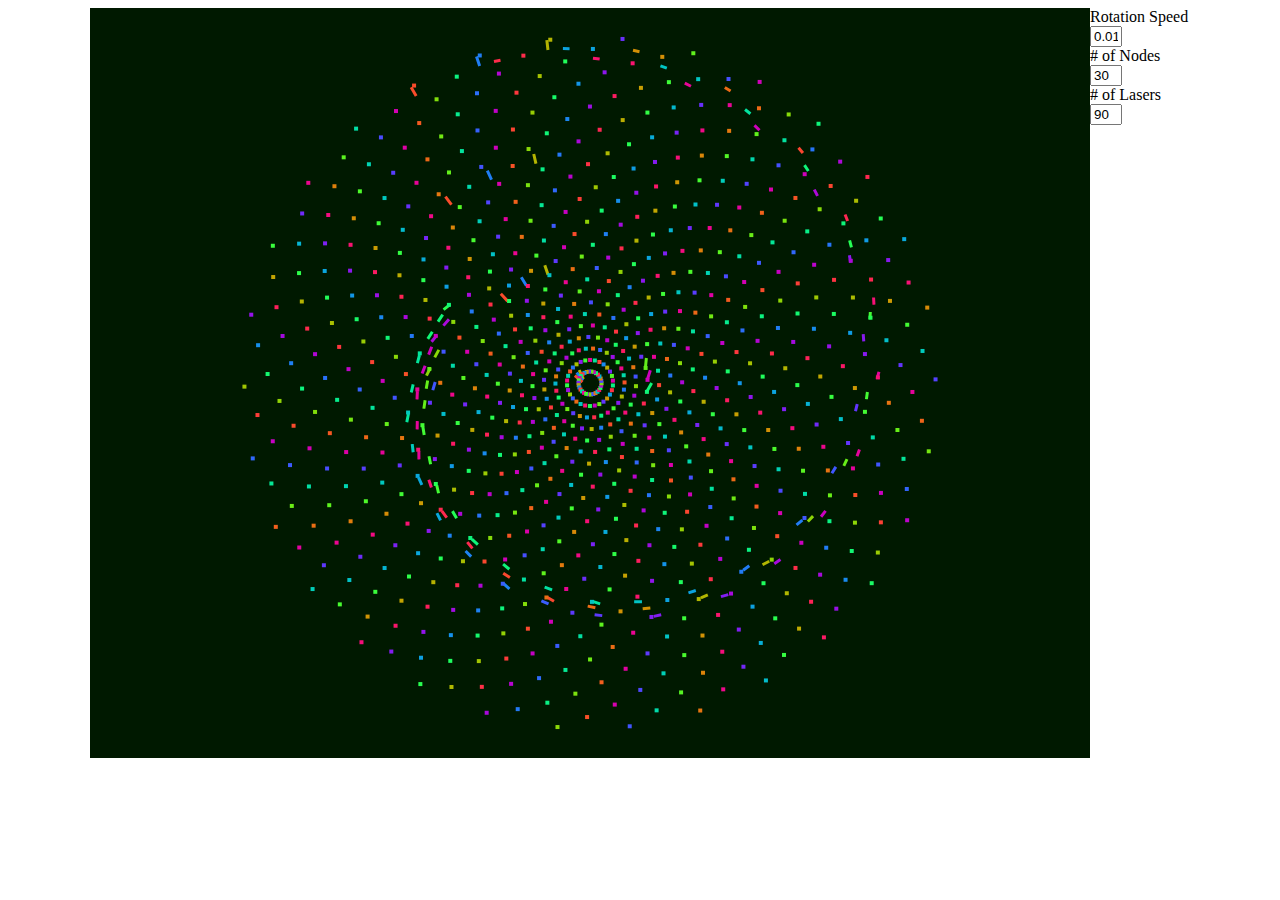
<file: index.html>
<!DOCTYPE html>
<html>
<head>
	<title>grid_game</title>
	<link rel="stylesheet" href="css/app.css" />
</head>
<body>
	<div id="container">
		<canvas id="bgCanvas" width="1000" height="750"></canvas>
		<canvas id="canvas"   width="1000" height="750"></canvas>
		<div id="controls">
			<div>Rotation Speed<input name='rotation'/></div>
			<div># of Nodes<input name='nodes'/></div>
			<div># of Lasers<input name='lasers'/></div>
			</div>
		</div>
	</div>
	<script src="lib/underscore.js"></script>
	<script src="lib/jquery.js"></script>
	<script src="js/helpers.js"></script>
	<script src="js/controls.js"></script>
	<script src="js/node.js"></script>
	<script src="js/laser.js"></script>
	<script src="js/foreground.js"></script>
	<script src="js/background.js"></script>
	<script src="js/app.js"></script>
</body>
</html>
</file>
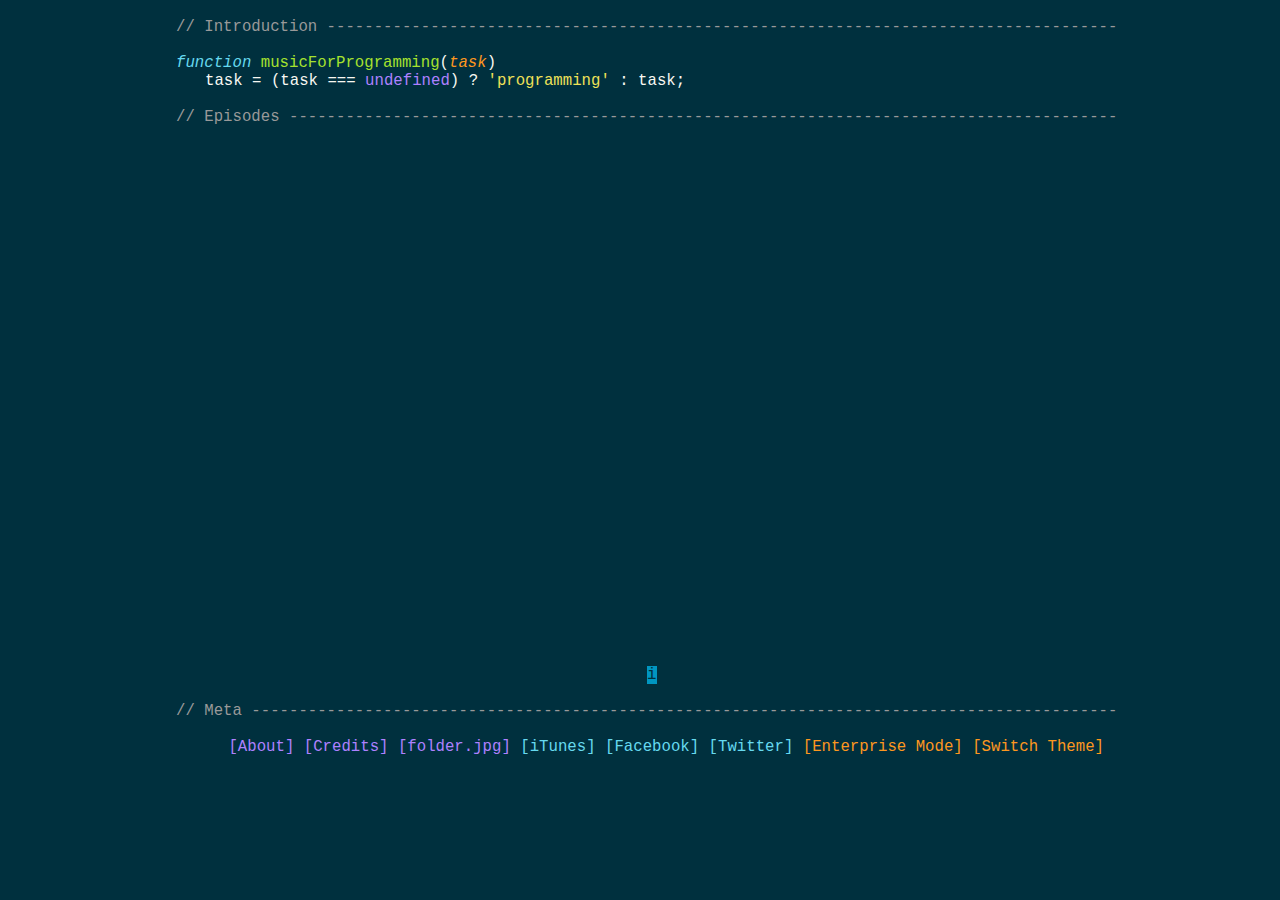
<file: adventure.html>
<html>
<head>
<link href="css/adventure.css" rel="stylesheet">
</head>
<body>

<div class="container" autofocus>
	<div class="pad">
		<br>
		<span class="grey oneliner sm-off">// Introduction ------------------------------------------------------------------------------------</span>
		<span class="sm-off"><br><br></span>
		<span class="blue"><em>function</em></span> <span class="green">musicForProgramming</span>(<span class="orange"><em>task</em></span>)
		<span class="sm-off">

			<span class="string-indent">
				task <span class="fuschia">=</span> (task <span class="fuschia">===</span> <span class="purple">undefined</span>) ? <span class="yellow">'programming'</span> : task;<br>
			</span>

		</span>
		<span class="sm-only">
			{<span class="fold">...</span>}<br>
		</span>

		&nbsp;<br>
		<span class="grey oneliner">// Episodes ----------------------------------------------------------------------------------------</span><br>
		<br>
		<div id=map>
		</div>
	</div>
	<div class="pad">
		<br>
		<span class="grey oneliner">// Meta --------------------------------------------------------------------------------------------</span><br>
		<br><div style="float:right;">
		<a href="#" class="purple-link">[About]</a>
		<a href="#" class="purple-link">[Credits]</a>
		<a href="#" class="purple-link">[folder.jpg]</a>
		<a href="#" class="blue-link">[iTunes]</a>
		<a href="#" class="blue-link">[Facebook]</a>
		<a href="#" class="blue-link">[Twitter]</a>
		<a href="#" class="orange-link">[Enterprise Mode]</a>
		<a href="#" id="themeLink" class="orange-link">[Switch Theme]</a>
		<br>&nbsp;</div>
	</div>
</div>

<script type="text/javascript" src="js/utils.js"></script>
<script>


	var hero = {
		color:'selected',
		char: 'i',
		x: 50,
		y: 29,

		fire: function () {
			lasers.add(hero.x,hero.y)
		},
		update: function () {
			board[hero.x][hero.y] = hero
		},
		move_left: function () {
			hero.x = hero.x - 1
		},
		move_right: function () {
			hero.x = hero.x + 1
		}
	}

	var lasers = {
		state: [],
		add: function (x,y) {
			lasers.state.push({x: x, y: y})
		},
		update: function (i) {
			lasers.state.forEach(function (laser) {
				board[laser.x][laser.y] = {color: 'red', char: '&#183;'}
			})
		}
	}

	setInterval(function () {
		lasers.state = lasers.state.filter(function (laser) {
			return laser.y >= 0
		})

		lasers.state.forEach(function (laser) {
			laser.y = laser.y - 1
		})
	},300)

	var board = (100).times(function(){ return [] })
	var colors = [ 'white', 'grey', 'blue', 'green', 'orange', 'red', 'yellow', 'purple' ]



	function span_for(square) {
		// if (square) console.log(square)
		square = square || { color: 'grey', char: '&nbsp;' }
		return '<span class=' + square.color + '>' + square.char + '</span>'
	}



	press(' ').to(hero.fire)
	press('f').to(hero.move_left)
	press('j').to(hero.move_right)

	requestAnimationFrame(function update(i) {
		board = (100).times(function(){ return [] })
		hero.update()
		lasers.update()
		$('#map').html(function(){
			return (30).times(function(i){
				return (100).times(function(j){
					return span_for(board[j][i])
				}).join('')
			}).join('<br>')
		})
		requestAnimationFrame(update)
	})
</script>




</body>
</html>
</file>
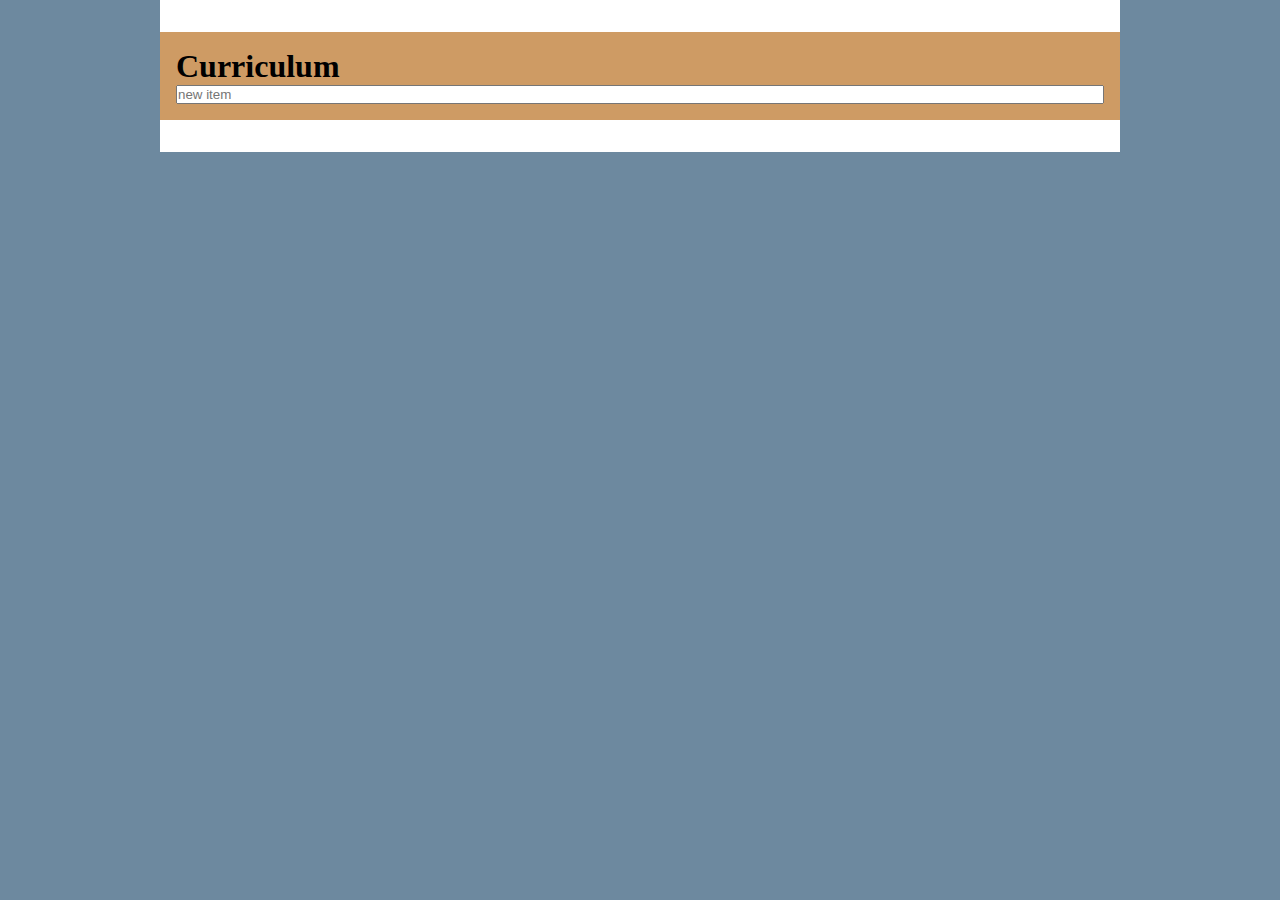
<file: byos.html>
<html>
<head>
<style>

* { margin: 0; padding: 0; }

body {
	background-color: #6D899F;
  display: flex;
  flex-direction: column;
  justify-content: center;
  max-width: 960px;
  margin: 0 auto;
}

header, footer{
	background-color: #FFFFFF;
	padding: 1em;
}

main {
	display: flex;
	width: 100%;
}

nav {
	flex: 1;
  order: -1;
	background-color: #BCD39B;
  padding: 1em;
}

content {
	flex: 3;
	background-color: #CE9B64;
  padding: 1em;
}

aside {
	flex: 1;
	background-color: #62626D;
  padding: 1em;
}

@media (max-width: 600px){
	main{
    flex-direction: column;
	}
}

#new_item {
	width: 100%;
}

nav, aside {
	display: none;
}
</style>
</head>
<body>

  <header>
  </header>
  <main>
    <content>
      <h1>Curriculum</h1>
      <input id=new_item placeholder='new item' type="text">
      <div id=items>
	    </div>
  </content>
  <nav>
  </nav>
  <aside></aside>
</main>
<footer>
</footer>
<script src="js/utils.js"></script>
<script>

// Populate Items
var items = JSON.parse(localStorage.getItem('items')) || []
items.forEach(add_item)

// Events
$('body').on('click', '.delete_item', delete_item)
				 .on('blur keypress', '#new_item', new_item)
				 .on('change', '[name=completed]', console.log)

function new_item (e) {
  if (e.target.value != '' && (e.type == 'blur' || e.which == 13 || e.which == 0)) {
    var item = { title: e.target.value.trim(), id: items.length }
    items.push(item)
    add_item(item)
    localStorage.items = JSON.stringify(items)
    e.target.value = ''
  }
}

function add_item (item){
  $('#items').append("<div class=item id=" + item.id + "> <input type=checkbox name=completed /> <span class=title> "+ item.title + " </span> <span class='delete_item'> x </span> <span class='edit_item'> Aa </span> </div>")
}

function delete_item (e) {
  var item_id = $(e.target).closest('.item').remove().attr('id')
  items = items.filter(function (item) {
    return item.id != item_id
  })
  localStorage.setItem('items', JSON.stringify(items))
  console.log(items)
}

// function clear_items () {
//   localStorage.removeItem('items')
//   $('#items').empty()
// }

// function generate_default_items () {
//   var verbs = [ 'encourage', 'entice', 'castigate', 'fluster' ]
//   var nouns = [ 'a llama', 'a pod of dolphins', 'the king of spain', 'john wayne', 'kanye west']
//
//   return (3).times(function (i) {
//     return { title: verbs.shuffle().pop() + ' ' + nouns.shuffle().pop(), id: i }
//   })
// }

</script>
</body></html>
</file>
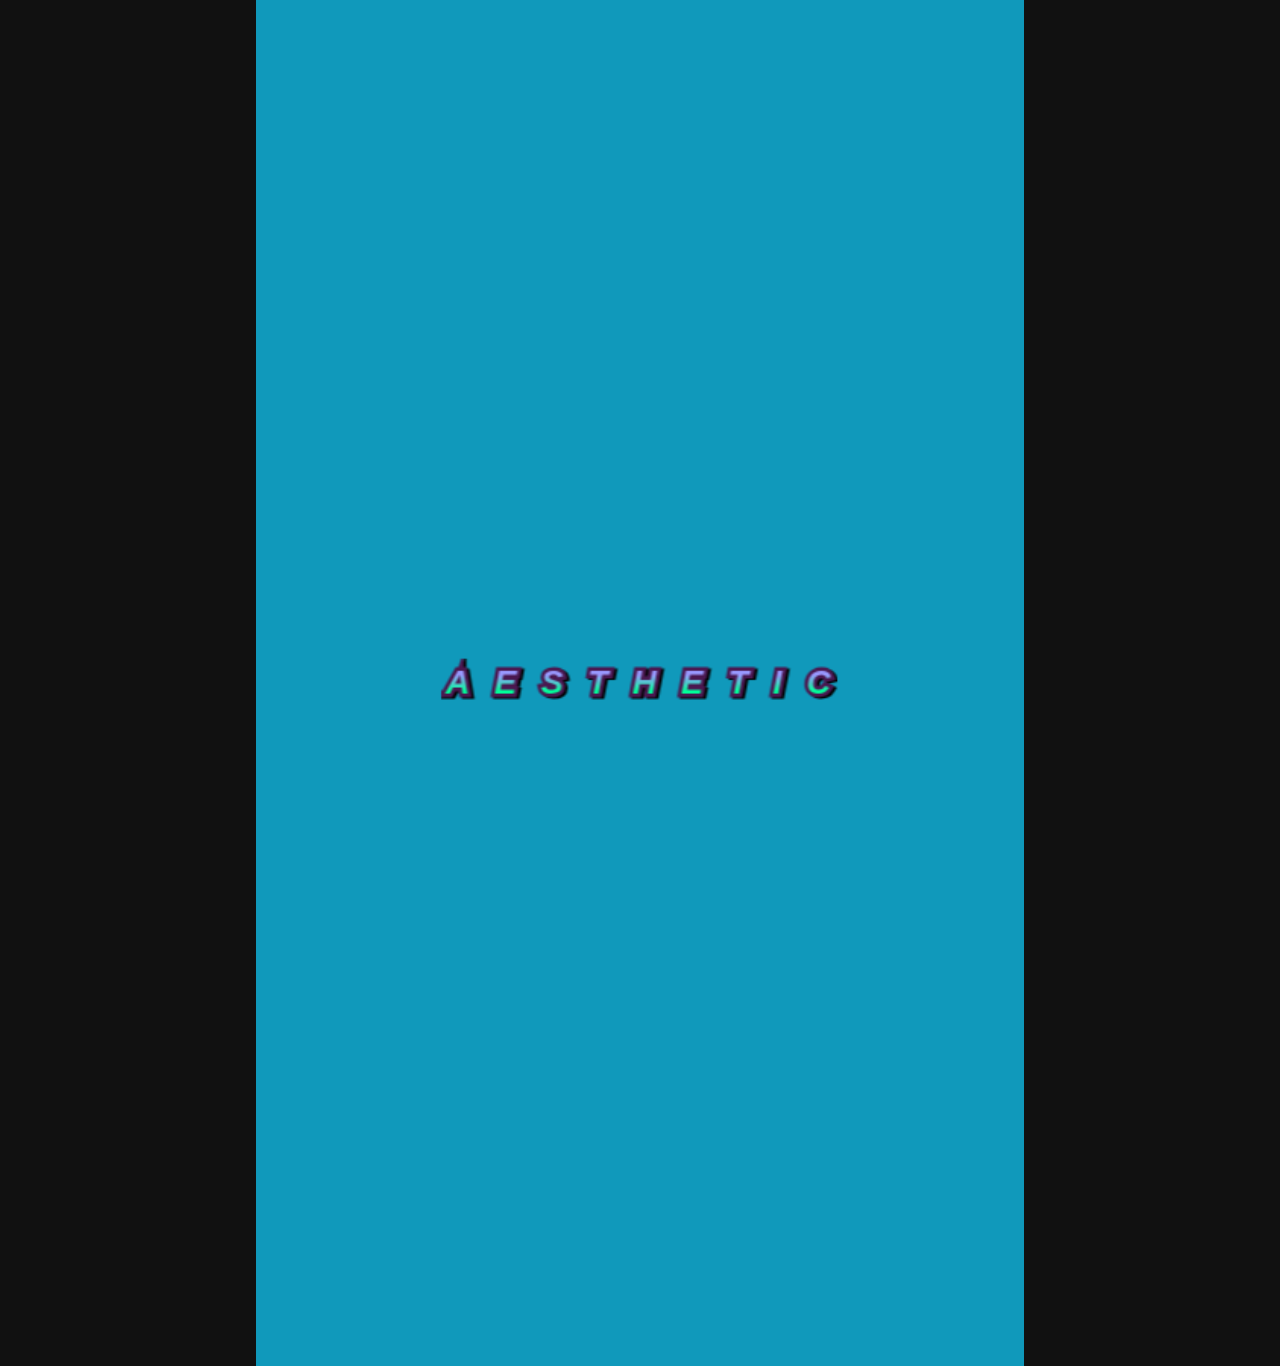
<file: friends.html>
<!DOCTYPE html>
<html>
  <head>
    <meta charset="utf-8">
    <title>friends</title>
    <style>
      * { margin: 0; padding: 0; }

      body {
        background-color: #111;
        color: #C0C;
        display: flex;
        flex-direction: column;
        justify-content: center;
        margin: 0 auto;
        font-family: monospace;
        font-size: 16px;
        width: 48em;
        overflow: hidden;
      }
    </style>
  </head>
  <body>
    <script src='js/pixi.js'></script>
    <script>
var app = new PIXI.Application( window.innerHeight * (9/16), window.innerHeight, {backgroundColor: 0x1099bb});
document.body.appendChild(app.view);

var style = new PIXI.TextStyle({
    fontFamily: 'Arial',
    fontSize: 22,
    fontStyle: 'italic',
    fontWeight: 'bold',
    letterSpacing: 5,
    fill: ['#9999ff', '#00ff99'], // gr adient
    stroke: '#4a1850',
    strokeThickness: 5,
    dropShadow: true,
    dropShadowColor: '#000000',
    dropShadowAngle: Math.PI / 6,
    dropShadowDistance: 2,
    wordWrap: true,
    wordWrapWidth: app.renderer.width
});

var richText = new PIXI.Text('A E S T H E T I C', style);
richText.anchor.set(0.5)
richText.x = app.renderer.width / 2
richText.y = app.renderer.height / 2

app.stage.addChild(richText);

    </script>
  </body>
</html>
</file>
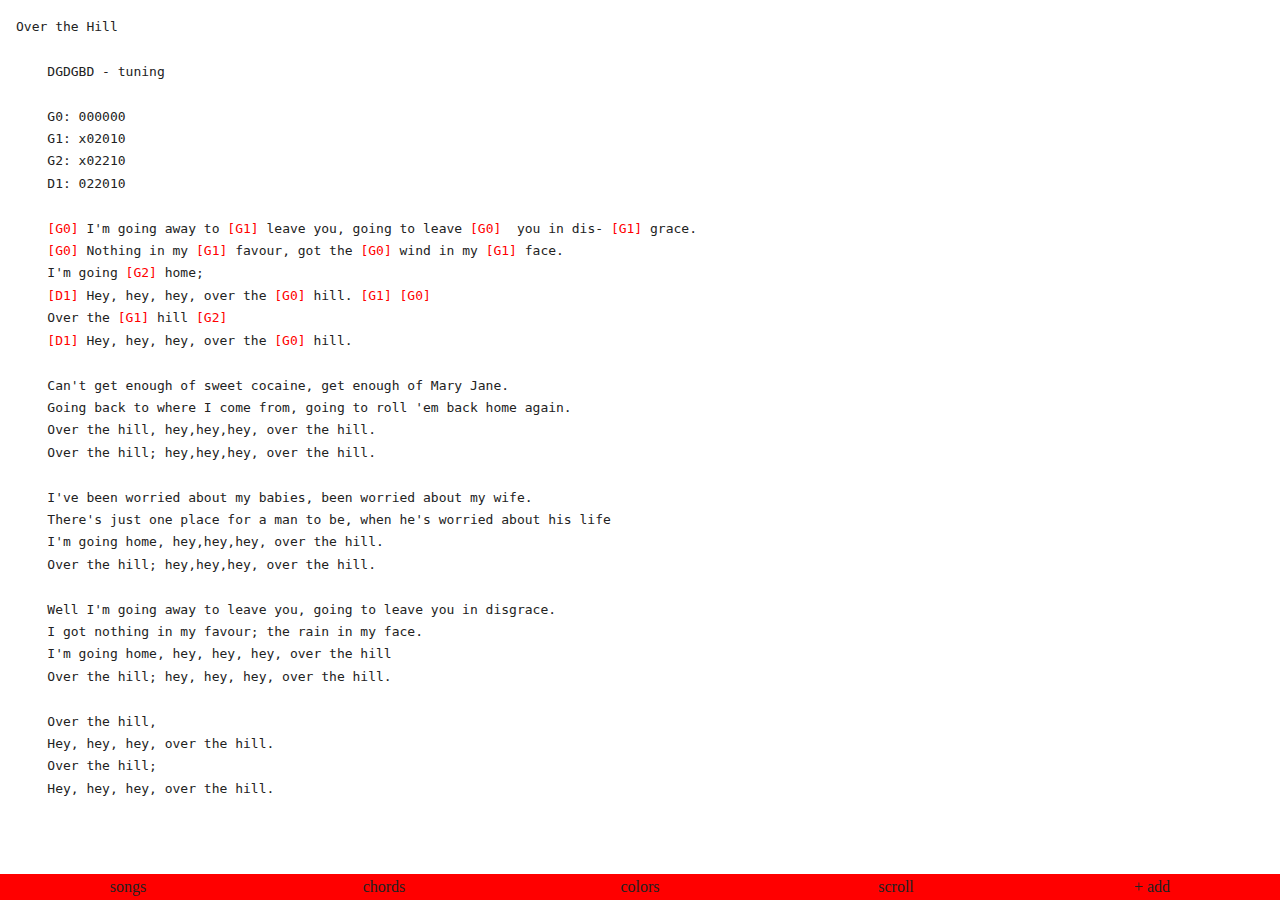
<file: guitar.html>
<!DOCTYPE html>
<html>
<head>
<meta charset="UTF-8">
<title>House Jams</title>
<meta property="og:title" content="House Jams"/>
<meta property="og:type" content="website" />
<meta property="og:image" content="https://static.greatbigcanvas.com/images/square/art-licensing/bob-marley,2003176.jpg?max=128"/>
<meta property="og:url" content="https://douglascalhoun.github.io/guitar.html" />
<meta property="og:description" content="We be jammin'"/>

<style>

* { margin: 0; padding: 0; color: #222; box-sizing: border-box; }

 aside {
  display: none;
}
body {
  line-height: 1.4em;
}

footer {
  position: fixed;
  z-index:  1;
  bottom: 0;
  left: 0;
  right: 0;
  background: white;
}
footer>div {
  display:flex;
  justify-content: space-around;  
}

footer>div>div {
  flex:1;
  padding: 0.1em 0.5em;
  background-color: red;
  text-align: center;
  cursor: pointer;
}

main {
  height: 100vh;
  padding:1em;
}

nav {
  order: -1;
  padding: 1em;
  flex-direction: column;
  display: none;
  padding-bottom: 30px;
}

nav a {
  display: block;
}

content {
  padding-bottom: 20px;
}

.active, .highlight {
}

.note {
  color: rgb(255, 0, 0);
}

.high_contrast_mode {
  background-color: black !important;
  color: white !important
}

.high_contrast_mode .note {
  color: rgb(177, 255, 174) !important;
}

#add_song_modal {
	position: fixed;
	top: 2em;
	right: 0;
  padding: 1em;
  background-color: #133253;
  border: 1px solid black;
}

#add_song_title, #add_song_body {
  width: 400px;
  margin: .5em;
  padding: .5em;
}

@media (max-width: 600px){
	main{
    flex-direction: column;
	}
}

</style>
</head>
<body>
  <div id='add_song_modal' style="display: none;">
    <input id='add_song_title' placeholder='title'><br>
    <textarea rows='10' id='add_song_body' placeholder='[C] add your [G] lovely [Am] song [F] thusly...' /></textarea><br>
    <span>close</span>
  </div>

  <main>
    <content>
    </content>
    <nav>
    </nav>
    <aside></aside>
  </main>
  <footer>
    <div>
      <div id=toggle_song_list>songs</div>
      <div id=toggle_chords>chords</div>
      <div id=toggle_theme>colors</div>
      <div id=toggle_autoscroll>scroll<div id=countdown></div></div>
      <div id='add_song'>+ add</div>
    </div>
  </footer>
<template>Over the Hill
    
    DGDGBD - tuning
    
    G0: 000000
    G1: x02010
    G2: x02210
    D1: 022010
    
    [G0] I'm going away to [G1] leave you, going to leave [G0]  you in dis- [G1] grace.
    [G0] Nothing in my [G1] favour, got the [G0] wind in my [G1] face.
    I'm going [G2] home;
    [D1] Hey, hey, hey, over the [G0] hill. [G1] [G0] 
    Over the [G1] hill [G2]
    [D1] Hey, hey, hey, over the [G0] hill.
    
    Can't get enough of sweet cocaine, get enough of Mary Jane.
    Going back to where I come from, going to roll 'em back home again.
    Over the hill, hey,hey,hey, over the hill.
    Over the hill; hey,hey,hey, over the hill.
    
    I've been worried about my babies, been worried about my wife.
    There's just one place for a man to be, when he's worried about his life
    I'm going home, hey,hey,hey, over the hill.
    Over the hill; hey,hey,hey, over the hill.
    
    Well I'm going away to leave you, going to leave you in disgrace.
    I got nothing in my favour; the rain in my face.
    I'm going home, hey, hey, hey, over the hill
    Over the hill; hey, hey, hey, over the hill.
    
    Over the hill,
    Hey, hey, hey, over the hill.
    Over the hill;
    Hey, hey, hey, over the hill.
    ---
    Moonshadow
Oh, [D] I'm bein' followed by a [G] moon- [D] shadow, moon- [A7] shadow, [D]  moonshadow
[G] Leapin and hoppin' on a [D] moonshadow, [G] moonshadow, [A7] moon- [D] shadow

And [G] if I [D] ever [G] lose my [D] hands, [G] lose my [D] plough, [Em] lose my [A] land
Oh, [G] if I ever [D] lose my hands, Oh, [E] if.... [A] [D] [Bm] [Em]  
I [A] won't have to work no [D] more.


And [G] if I [D] ever [G] lose my [D] eyes, [G] if my [D] colors [Em] all run [A] dry
and [G] if I ever [D] lose my eyes, Oh, [E] if.... [A] [D] [Bm] [Em]  
I [A] won't have to cry no [D] more.

And [G] if I [D] ever [G] lose my [D] legs, [G] I won't [D] moan [Em] I won't [A] beg
'cause [G] if I ever [D] lose my legs, Oh, [E] if.... [A] [D] [Bm] [Em]  
I [A] won't have to walk no [D] more.

And [G] if I [D] ever [G] lose my [D] mouth, [G] all my [D] teeth [Em] north and [A] south
yes [G] if I ever [D] lose my mouth, Oh, [E] if.... [A] [D] [Bm] [Em]  
I [A] won't have to talk... [D]

---
Don't Think Twice, It's Alright
It [C] ain't no use to [G] sit and wonder [Am] why, babe 
[F] If'n you don't know by [C] now [G] 
An' it [C] ain't no use to [G] sit and wonder [Am] why, babe 
[D7] It'll never do some- [G] how 

When your [C] rooster crows at the [C7] break of dawn 
[F] Look out your window and [D7] I'll be gone 
[C] You're the [G] reason I'm [Am] trav'lin' [F] on 
[C] Don't think [G] twice, it's all [C] right 

It [C] ain't no use in [G] turnin' on your [Am] light,babe
[F] That light I never [C] knowed [G]
An' it [C] ain't no use in [G] turnin' on your [Am] light,babe
[D7] I'm on the dark side of the [G] road

Still I [C] wish there was somethin' you would [C7] do or say
To [F] try and make me change my [D7] mind and stay
We [C] never did [G] too much [Am] talkin' any- [F] way
[C] Don't think [G] twice, it's all [C] right

It [C] ain't no use in [G] callin' out my [Am] name, gal
[F] Like you never did [C] before [G]
And it [C] ain't no use in [G] callin' out my [Am] name, gal
[D7] I can't hear you any- [G] more

I'm [C] a-thinkin' and a-wond'rin' walkin' all the [C7] way down the road
I [F] once loved aw woman, a [D7] child I'm told
I [C] gave her my [G] heart but she [Am] wanted my [F] soul
[C] Don't think [G] twice, it's all [C] right

[C] So [G] loooooong, honey [Am] babe
[F] Where I'm bound, I can't [C] tell [G]
But [C] goodbye's [G] too good a [Am] word, babe
[D7] So I'll just say fare thee [G] well

[C] I ain't sayin' you treated [C7] me unkind
You [F] could have done better but [D7] I don't mind
[C] You just kinda [G] wasted my [Am] precious [F] time
But [C] don't think [G] twice, it's all [C] right
---
Tishomingo Blues
[A] [E7] [A] [E7]    

Oh, [A] hear that old [A7] piano
[D] From down the avenue. [A] [A7]
[D] I smell the pine trees,
[D7] I look around for [C#7] you.

Oh, my [A] sweet, sweet, old [C#7] someone
[F#m] Coming through that [F7] door.
It's [A] Saturday and - the [E7] band is playing.
[D] Honey, could we [E7] ask for [A] more? [D7] [A] [E7] 
---
Clay Pidgeons
I'm goin' [G] down to the Greyhound station
Gonna get a [C] ticket to ride
Gonna [G] find that lady with two or three kids
And sit down [D] by her side

Ride [G] 'til the sun comes up and down around me
'Bout [C] two or three times
Smokin' [G] cigarettes in the last seat
Tryin' to [D] hide my sorrow from the people I meet

And get [G] along with it all
Go down where the [C] people say 'Y'all'
Sing a [G] song with a friend
Change the [D] shape that I'm in

And get [G] back in the game and start 
[C] playin' again [G] [D] [G]

[G] I'd like to stay
But I might have to go to start [C] over again
Might [G] go back down to Texas
Might go to somewhere that [D] I've never been

I [G] get up in the mornin' and go out at night
So I won't [C] have to go home
Get used to [G] bein' alone
Change [D] the words to this song, start [G] singin' again

I'm [G] tired of runnin' 'round lookin'
For answers that I [C] already know
I could [G] build me a castle of memories
Just to have [D] somewhere to go

Count the [G] days and the nights that it takes
To get back in the [C] saddle again
Feed the [G] pigeons some clay, turn the [D] night into day
Start [G] talkin' again, when I [C] know what to say [G] [D] [G]

I'm goin' [G] down to the Greyhound station
Gonna get a [C] ticket to ride
Gonna [G] find that lady with two or three kids
And sit down [D] by her side

Ride [G] 'til the sun comes up and down around me
'Bout [C] two or three times
Smokin' [G] cigarettes in the last seat
Tryin' to [D] hide my sorrow from the people I meet

And get [G] along with it all
Go down where the [C] people say 'Y'all'
Feed the [G] pigeons some clay, turn the [D] night into day
Start [G] talkin' again, when I [C] know what to say [G] [D] [G]
---
Dream a Little Dream
[C] Stars [B7] shining bright [Ab] above [G] you
[C] Night [B7] breezes seem to [A] whisper I [A7] love you
[F] Birds singing in the [Fm] Sycamore tree
[C] Dream a little [Ab] dream of [G] me [G7]


[C] Say [B7] nightie-night and [Ab] kiss [G] me
[C] Just [B7] hold me tight and [A] tell me you'll [A7] miss me
[F] While I'm alone and [Fm] blue as can be
[C] Dream a little [Ab] dream [G] of me [C] [E7]


[A] Stars [F#m] fading but [Bm] I linger [E] on dear,
[A] still [F#m] craving your [Bm] kiss [E]
[A] I'm [F#m] longing to [Bm] linger till [E] dawn dear,
[A] I'm just [F#m] saying [G#] this [G]


[C] Sweet [B7] dreams till sunbeams [Ab] find [G] you
[C] Sweet [B7] dreams that leave all [A] worries far [A7] behind you
[F] But in your dreams [Fm] whatever they be
[C] Dream a little [Ab] dream [G] of me [C]
---
Do I Want to Know
[Am] Have you got color in your [G] cheeks?
[D] Do you ever get the feeling that you can't shift –
The type that sticks around like [Am] something in your teeth?
Are some [G] aces up your sleeve?
[D] I had no idea that you're in deep
I dreamt about you nearly [Am] every night this week
How many [G] secrets can you keep?
[D] 'Cause there's this tune I found that makes me think of you somehow
and I [Am] play it on repeat, until I [G] fall asleep
Spilling [D] drinks on my settee

[Am] (Do I wanna know)
If this [G] feeling flows both ways?
[D] (Sad to see you go) Was sort of hoping that you'd stay
(Baby [Am] we both know)
That the [G] nights were mainly made for saying [D] things
that you can't say by light of day

Crawling back to [Cmaj7] you
Ever thought of [D] calling when you've [G] had a few?
'Cause I always [Em] do
Maybe I'm [Cmaj7] too busy being [D] yours to fall for [G] somebody new
Now I've thought it [Em] through

[Am] So have you got the [G] guts?
[D] Been wondering if your heart's still open and if so
I wanna know what [Am] time it shuts
Simmer [G] down and pucker up
[D] I'm sorry to interrupt
It's just I'm constantly on the cusp of [Am] trying to [G] kiss you
And I don't know [D] if you feel the same as I do
[Am] But we could be [G] together
if you [D] wanted to

(Do I [Cmaj7] wanna know?)
Too busy being [D] yours to fall
(Sad to [G] see you go)
Ever thought of [Cmaj7] calling [D] darling?
(I think that [G] we both know)
Do you want me [D] crawling [Em] back to you?

[Cmaj7] [B7] [Em]
---
Lungs
[Em] Wont you lend your lungs to me
[D] Mine are co-[Em] llapsing
Plant my feet and bitterly breathe
[D] up the time that's [Em] passing
[D] Breath I'll give and [Em] breath I'll take
And [D] pray the day's not [Em] poison
[Em] Stand among the ones that live
In [D] lonely inde-[Em] cision

Fingers walk the darkness down
Mind is on the midnight
Gather up the gold you've found
You fool it's only moonlight
And if you try to take it home
Your hands'll turn to butter
Better leave this dream alone
Try to find another

Salvation sat and crossed herself
And called the devil partner
Wisdom burned upon a shelf
Who'll kill the raging cancer?
Seal the river at its mouth
Take the water prisoner
Fill the sky with screams and cries
Bathe in fiery answer

Jesus was an only son
Love his only concept
Strangers cry in foreign tongues
And dirty up the doorstep
And I for one, doun't know bout you
Ain't got the time for outside
Just keep your injured looks to you
We'll tell the world we tried
---
Please Don't Bury Me
[C] Woke up this morning, [F] put on my slippers
[C] Walked in the kitchen and [G] died
And [C] oh, what a feelin' when my [F] soul went through the ceiling
And [C] on up into [G] heaven I did [C] rise

When I [F] got there they did say, it [C] happened this a-way
You slipped upon the floor and hit your head
And all the angels say just before you passed away
These were the very last words that you said

Please [F] don't bury me down [C] in the cold, cold ground
No, I druther have them cut me up and pass me all around
Throw my brain in a hurricane, the blind can have my eyes
the deaf can take both my ears if they don't mind the size

Give my [C] stomache to Milwaukee if [F] they run out of beer
Put my socks in a cedar box, just get them out of here
Venus de Milo can have my arms, look out, I've got your nose
Sell my heart to the junk man and give my love to rose

Give my [C] feet to the footloose, [F] careless, fancy free
Give my knees to the needy, don't pull that stuff on me
Hand me down my walkin' cane it's a sin to tell a lie
Send my mouth way down south, and kiss my ass goodbye
---
Please Don't Talk About Me
[D] Please don't talk [F#7] about me when I'm [B] gone, [B7]
[E] Though our [E7] friendship [A] ceases from now [D] on. [A7]
[D] If you can't say [F#7] anything that's [B] nice, [B7]
then [E] best not to [E7] talk at [A] all..that's my [D] advice.

[F#7] You go your way, I'll go mine,
It's [B] best that we can [B7] do.w
[E] Here's a kiss.. I [E7] hope that this..
brings [A] lots of [E7] luck to [A] you. [A7]

[D] Makes no difference [F#7] how I carry [B] on,
[E] Please don't [E7] talk [A] about [A+] me when I'm [D] gone.
---
Anyone Who Knows What Love is
you can [A] blame me, try to [G] shame me
and still I'll [A] care for [G] you

you can run around, even put me down
still I'll be there for you

the [D] world, may think I'm [Dm] foolish
They can't [C#m] see you
Like I [F#7] can, oh but [B7] anyone
Who knows what [E] love is
Will [G#7] un- [A] derstand... [G]

[A] Anyone... [G] Anyone... [A] Anyone... [G] Anyone

I just feel so [A] sorry, for the [G] ones
Who [A] pity me... [G]

'Cause they just don't know
oh they don't what happiness love can be

I know, I won't ever let you go
it's more, than I could ever stand
oh but anyone who knows what love is
will understand
---
Silver and Gold
I [A] went down to the [D] Devil
[A] Devil gonna sell my [D] soul
[A] Gonna Come back home, [D] to my
Little love with my [E] pockets full of
Silver and [A] gold

Well you’re out of luck said the devil
I got no silver and gold
The police man he come taken all my land and
He left me in a hole

And I’m [D] on [E] my [A] own
No [E] place to call my [D] home
[A] Ain’t no pretty gal gonna
[E] waste her time on [A] me

Well, I’ll give you 20 women
Pretty gals for your soul
They’ll love you sweet all the good days of the week
Till your buried and your dead and your cold

Well, I already got me a woman
That’s why I look so old
If I go home she’s gonna leave me on my own
‘Cause I got no silver and gold

Well I give you a brand new motor car
A motor car for your soul
You can drive all around with a good gal on the town
You can take her right down the road

Well, I don’t want your motor car
No motor car worth my soul
I have to bust my ass just to buy a tank of gas
I can drive right down the road
---
Miss Ohio
[F] Oh me oh [C] my oh, [G] look at Miss [Am] Ohio
[F] She's a-running [C] around with her [G] rag-top down
She says I [F] wanna do right but [C] not right [G] now

You drive down to Atlanta and live out this fantasy
Running around with your rag-top down
Saying, "I wanna do right but not right now"

He puts his arm around your shoulder, like a regimental soldier
An' your mamma starts pushing that wedding gown
Yeah you wanna do right but not right now

I know all about it, so you don't have to shout it
I'm gonna straighten it out somehow
Yeah I wanna do right but not right now

---
Street People
[E] Hanging out with the street people [A] they got it [E] now
[E] Hanging out with my street people [A] drifting from town to [E] town

Once had a job at a nursery, but they just didn't like what I grow
They called the man, he ran me off and said don't come back no more

So i, clicked with some street people, the showed me how behave
roaming back and forth, wherever we want, just trying to keep in the shade

[A] How great it is, to know who I am, [E] and be happy where I'm at
[A] Some people would rather work, [F#] we need people like [B] that

I'm glad i'm a street people, have it no other way
I'm gonna stay a street people till my dying day

Who's gonna work and let make economy grow if we all hang out in the street
Well I don't know and I don't care just as long as it aint me

Just hanging out, got nothing else to do, got any spare change buddy.

---
Our Town
[A] And you know the [D] sun's setting fast
And [A] just like they say, nothing [E] good ever lasts
Well go on now, and kiss it goodbye
But hold on to your lover, 'cause your heart's bound to die

[A] Go on now, and [D] say goodbye to [A] our town, [E] to our town
[A] Can't you see the [D] sun setting down on [A] our town, [E] on our town, goodnight

Up the street beside the red neon light
That's where I met my baby on one hot summer night
He was the tender and I ordered a beer
It's been forty years and I'm still sitting here

It's here I had my babies and I had my first kiss
I've walked down Main Street on the cold morning mist
Over there is where I bought my first car
It turned over once, but then it never went far

I buried my Mama and I buried my Pa
They sleep up the street beside the pretty brick wall
I bring 'em flowers about every day
But I just gotta cry when I think what they'd say

Now I set on the porch and watch the lightning bugs fly
But I can't see too good, I got tears in my eyes
I'm leaving tomorrow, but I don't wanna go
I love you, my town, you'll always live in my soul

---
Hard Times, Lord
Oh, [G] I've been havin' some hard travelin', I thought you knowed.
I've been facing some mighty trials, [A] aways down the [D] road.
[G] face is grimy, backs a hurtin', [C] can't find no place to rest my burdens,
An' [D] I've been havin' some hard times now, [G] Lawd.

Ooh, I've been workin' in a hard rock tunnel, I thought you knowed.
I've been pourin' red hot slag way down the road.
I've been a-blastin' an' I've been firin' an' I've been pourin' the red hot iron
An' I've been havin' some hard times now, Lawd.

Oh, I've been ridin' in them box cars, I thought you knowed.
I've been train hopping, searching out work, way down the road.
coal hoppers, flat wheelers, dead enders, kicking up cinders
An' I've been havin' some hard times now, Lawd.

Oh, I've been breakin' my back harvestin', I thought you knowed.
Bakersfield, up to Chico, on down the road.
Bunchin' that wheat an' stacking that hay, only make a couple dollars a day
An' I've been havin' some hard times now, Lawd.

Oh, I've been locked in a hard time jail, I thought you knowed.
I've been layin' out a quarter year, way down the road.
The mean old judge he says to me, "That's a-ninety days for vagrancy."
An' I've been hittin' some hard times now, Lawd.

Oh, I've been walkin' that Lincoln Highway, I thought you knowed.
I've been hitchin' on the '66, way down the road.
i've a heavy load, i'm a worried man, I'm a-lookin' for a break anywhere that i can,
I've been havin' some hard times now, Lawd.

Oh, I've been lookin' for a good woman, I thought you knowed
gotta start a family, get right with God, somewhere down the road
It ain't easy, wasn't meant to be, but why'd this life have to happen to me
I've been havin' some hard times now, Lawd.

---
Blues Run The Game
[G] Catch a boat to [C] England, baby, [G] maybe to [C] Spain,
[G] Wherever [C] I have gone, [G] wherever I've [C] been and gone,
[G] Wherever [C] I have gone
The [D] blues [C] are all the [G] same.

Send out for whisky, baby, send out for gin,
Me and room service, honey, me and room service, babe,
Me and room service
Well, we're living a life of sin

When I'm not drinking, baby, you are on my mind,
When I'm not sleeping, honey, when I ain't sleeping, mama,
When I'm not sleeping
Well you know you'll find me crying.

Try another city, baby, another town,
Wherever I have gone, wherever I've been and gone,
Wherever I have gone
The blues come following down.

Living is a gamble, baby, loving's much the same,
Wherever I have played, wherever I throw them dice,
Wherever I have played
The blues have run the game.

Maybe tomorrow, honey, someplace down the line,
I'll wake up older, so much older, mama,
Wake up older
And I'll just stop all my trying.

Catch a boat to England, baby, maybe to Spain,
Wherever I have gone, wherever I've been and gone,
Wherever I have gone
The blues are all the same.

---
Fly Away Home
[G] Some glad morning [G7] when this life is o'er, [C] I'll fly [G] away
[G] To a home on God's celestial shore, [D7] I'll fly [G] away

I'll fly away, O glory, I'll fly away
When I die, hallelujah, by and by I'll fly away

When the shadows of this life have grown, I'll fly away
Like a bird from prison bars has flown, I'll fly away

Just a few more weary days, and then, I'll fly away
To a land where joys shall never end, I'll fly away


---
You and I
[C] don't you worry, there my honey
[F] we might not have any money
[Am] but we've got our love to pay the [F] bills

maybe I think you're cute and funny,
maybe I wanna do what bunnies
do with you, if you know what I mean

Oh, [C] let's get rich and [E] buy our parents [F] homes in the South of [C] France
let's get rich and give every- [E] body nice sweaters
and [F] teach them how to [G] dance
let's get [C] rich and build our [E] house on a mountain
making [F] everybody look like [D] ants
from way up [C] there, you and [F] I, [G] you and [C] I

well you might be a bit confused
and you might be a little bit bruised
but baby how we spoon like no one else
so I will help you read those books
if you will soothe my worried looks
and we will put the lonesome on the shelf
---
In Spite of Ourselves
[C] i gotta gal, she's kinda funny,
she don't like to go out, when it's to sunny,
She [F] looks down her nose at money
gets [C] it on like the Easter Bunny
but [G] she's my baby, and i'm her honey
i'm never gonna let her [C] go

He ain't got laid in a month of Sundays
I caught him once and he was sniffin' my undies
He ain't too sharp but he gets things done
Drinks his beer like it's oxygen
He's my baby, And I'm his honey
Never gonna let him go

In spite of our- [F] selves
here we are sittin' on a [C] rainbow
Against all [G] odds
we [C] won the big door prize
we ain't got [F] much
in the way of [C] money
don't need nothin' but the [G] light
dancing in your [C] eyes

She thinks all my jokes are corny
Convict movies make her horny
She likes ketchup on her scrambled eggs
Swears like a sailor when she shaves her legs
She takes a lickin' but she keeps on tickin'
I'm never gonna let her go.

He's got more balls than a big brass monkey
He's a whacked out weirdo and a lovebug junkie
He's sly as a fox and crazy as a loon
When payday comes, he's howlin' at the moon
But he's my baby.  I don't mean maybe
Never gonna let him go

---
Only a Fool
[A] Why do I keep [E] fooling myself
[F#m] When I know you [C#m] love someone else
[D] Only a [E] fool breaks his own [A] heart [C#m] [D] [E7]

I pretend that I don't see
When you walk with him down the street
Only a fool breaks his own heart [D] [A] [A7]

[D] I have to [E] admit it
Even [C#m] though you hurt me [F#m] so girl
[D] I can't [E] forget it
[C] If I'm a man [E] I'd let you go

It's no use trying to hang on
To a love already gone
Only a fool breaks his own heart

---
Chicken Fried
I like a little [G] chicken fried,
cold beer on a [D] Friday night
windows down through the [C] countryside
with the radio [G] up [D]
well I've seen the sunrise, see the love in my woman's eyes
feel the touch of a precious child, and know a mother's love

Well [G] I was raised up beneath the [D] shade of a Georgia [C] pine
And that's [D] home you know
Sweet tea pecan pie and homemade wine
Where the peaches grow
And my house it's not much to talk about
but it's filled with love that's grown in southern ground

Well its funny how it`s the simple things in life that mean the most
Not where you live or the car you drive or the price tag on your clothes
There`s no dollar sign on a piece of mind this I`ve come to know
so if you agree, have a drink with me, raise you glasses for a toast
to a little bit of chicken fried...

I thank god for my life
And for the stars and stripes
May freedom forever fly, let it ring.
Salute the ones who died
The ones that give their lives so we don`t have to sacrifice
All the things we love
Like our chicken fried...

---
A Little Help From My Friends
[G] What would you [D] think if I [Am] sang out of tune,
Would you [D] stand up and walk out on [G] me.
Lend me your ears and I'll sing you a song,
And I'll try not to sing out of key.

I get [F] by with a little [C] help from my [G] friends,
I get high with a little help from my friends.
Gonna try with a little help from my friends.

What do I do when my love is away.
(Does it worry you to be alone)
How do I feel by the end of the day
(Are you sad because you're on your own),

No, i get by...

Do you [Em] need any-[A] body
I [G] need some-[F] body to [C] love.
Could it be anybody
I want somebody to love.

Would you believe in a love at first sight,
Yes I'm certain that it happens all the time.
What do you see when you turn out the light,
I can't tell you but I know its mine.

---
Kodachrome
When I think [D] back on all the [D7] crap I learned in [G] high school
[Em] It's a wonder, [A7] I can think at [D] all [Em] [A7]
And though my lack of education hasn't hurt me none
I can read the writing on the wall [D7]

Koda-[G] chro-[B7] o-[E] me
[E7] You give us those [Am] nice bright [D] colors
You give us the [G] greens of [C] summers
Makes you think [A] all the [D] world's a sunny [G] day, [B7] oh [E] yeah!
[E7] I got a [Am] Nikon [D] camera
I love to take a [G] photo-[C] graph
So Mama, don't [A] take my [D] Kodachrome [G] away [Bm] [Em] [A] [A7]

If you took all the girls I knew when I was single
And brought them all together for one night
I know they'd never match my sweet imagination
And everything looks worse in black and white

Mama, don't [G] take my [Bm] Kodachrome [Em] away [x3]


[G] Mama, don't take my Kodachrome
[Bm] Mama, don't take my Kodachrome
[Em] Mama, don't take my Kodachrome (away)

---
Somewhere Over the Rainbow
[C] [Em] [Am] [F] [C] [Em]
[Am] [Am7] [F]

[C] Oo-oo! [Em] Oo-oo, [F] oo- oo! [C] Oo-hoo-oo, oo
[F] Oo-oo, [E7] oo-oo-oo! [Am] Oo, hoo - hoo! [F] Oo, hoo - hoo!

[C] somewhere [Em] over the rainbow, [F] way up [C] high,
[F] and the [C] dreams that you dream of
[G] once in a lul-[Am] aby-y-y, [F] y-y-y

oh, somewhere over the rainbow, bluebirds fly,
and the dreams that you dream of
dreams really do come true-oo-oo, oo-oo-oo!

[C] some day I'll wish upon a star,
[G] wake up where the clouds are far [Am] behind... [F] me

where trouble melts like lemon drops,
high above the chimney top, that's where you'll find me

oh, somewhere over the rainbow, bluebirds fly,
And ...the ...dreams that you dare to...
oh, why, oh, why, can't I - I - I? I - I - I!

Well, I see [C] trees of [Em] green, and... [F] red roses [C] too,
[F] I'll watch them [C] bloom, for [E7] me and [Am] you,
And I [F] think to my-[G] self, what a [Am] wonderful [F] world!

Well, I see [C] skies of [Em] blue, and I see[F] ... clouds of [C] white,
And the [F] brightness of [C] day, [E7] I like the [Am] dark,
And I [F] think to [G] myself, what a [C] wonderful [F] world! [C]

The [G] colors of the rainbow, so [C] pretty in the sky,
Are [G] also on the faces of [C] people passing by,
I see [F] friends shaking [C] hands, saying, [F] "How do you [C] do?"
[F] They're really [C] saying, [Dm7] "I  ...I love [G] you!"

I hear [C] babies [Em] cry, and [F] I watch them [C] grow,
[F] They'll learn much [C] more, than [E7] we'll ever [Am] know,
And I [F] think to my-[G] self... what a wonderful [Am] wor - r- rld,

[F] Wor - r- rld!

Some-[C] day I'll wish upon a star,
[G] Wake up where the clouds are far be-[Am] hind...[F] me,
Where [C] trouble melts like lemon drops,
[G] High above the chimney top, that's [Am] where... you'll [F] find--- me!

Oh, [C] some-where [Em] over the rainbow, [F] way up [C] high,
[F] And... the...[C] dreams that you dare to...
[G] Why, oh, why can't [Am] I - I - I? [F] I - I - I!

[C] Oo----hoo! [Em] Oo---  oo, oo- oo! [F] Oo--- hoo- oo, [C] oo----!
[F] Oo----oo, [E7] oo... [Am] oo- oo! Oo, ah - ah, ay - er! [F] [C]

---
Stand By Me
when the [C] night has come [Am] and the land is dark
And the [F] moon is the [G] only light we'll [C] see

No I won't be afraid, no I won't be afraid
Just as long as you stand, stand by me

And darlin', darlin', stand by me, oh now now stand by me
Stand by me, stand by me

If the sky that we look upon, should tumble and fall
And the mountains should crumble to the sea
I won't cry, I won't cry, no I won't shed a tear
Just as long as you stand, stand by me

And darlin', darlin', stand by me, oh now now stand by me
Stand by me, stand by me

---
Tonight You Belong to Me
I [E] know (I know) you [E7] beloooooong
To [A] sooooomebody [Am] neeeeeew
But [E] tonight, you be-[B7] long to [E] me

Although (although) we're apaaaaaart
You're a paaaaart of my heaaaaart
And tonight, you belong to me


Way [Am] down by the stream
How sweet it will seem
Once [E] more just to [F#] dream
in the [B7] moonlight, My honey

I know (I know) With the daaaaaawn
That you will be goooooone
But tonight, you belong to me

---
The Gambler
on a [G] warm summer's evening on a [C] train bound for [G] nowhere,
I [C] crossed paths with a [G] gambler, we were [C] both too tired to [D] sleep
So we [G] took turns staring out the [C] window at the [G] darkness
'til [C] boredom over-[G] took us, and [D] we began to [G] speak.

he said, "son, I've made a life out of reading people's faces
knowing what their cards was, by the way they held their eyes
so if you don't mind me saying, I can see you're out of aces
for a taste of your whiskey, I'll give you some advice"

so I handed him my bottle, and he drank down my last swallow
then he bummed a cigarette, and asked me for a light
and the night got deathly quiet, and his faced lost all expression
he said, "if you're gonna play the game, boy, better learn to play it right"

you've got to know when to hold 'em, know when to fold 'em
know when to walk away, know when to run
you never count your money, when you're sitting at the table
there'll be time enough for counting, when the dealing's done

(key change)
[A] every gambler knows, that the [D] secret to [A] surviving
is [D] knowing what to [A] throw away, and [D] knowing what to [E] keep
because [A] every hand's a winner, and [D] every hand's a [A] loser
and the [D] best that you can [A] hope for is to [E] die in your [A] sleep

And when he finished speaking, he turned back toward the window
crushed out his cigarette, and faded off to sleep
and somewhere in the darkness, the gambler he broke even
but in his final words, I found an ace that I could keep

---
Sovay
[C] We were getting ready to be a [G] threat, we were getting [F] set for my accidental suicide
the [C] kind where nobody [G] cries, and no one looks too sur-[F] prised we must realize

that we're riding on a high of success, but we're under stress like a complicated metaphor
and a feeling like we've been here before, like we've been here before, because we've been here be-

-fore, yes you've been here before
a word washed ashore
then a word washed ashore

[Am] so [E] vain, [F#m] so [G#m] vain
[Am] so [E] vain in [F] complicated ways

now that i'm ready to consider my next plan of attack
I think I'm gonna sack
the whole board of trustees
all those Don Quixotes with their B-17s
and I swear this time
yeah this time
they'll blow us back to the 70's
and this time
they're playin Ride of the Valkyries
with no semblance of grace or ease
and they're acting on vagaries
with their violent proclivities
and they're playing ride
Ride of the Valkyries
sovay, sovay, sovay
all along the day

---
Lightning Crashes
[C] lightning [G] crashes, a [D] new mother sighs
[C] all her appre-[G] hensions [D] fall to the floor

[C] the little [G] angel [D] opens her eyes
pale blue-colored [C] eyes
this is the [G] moment she's been waiting [D] for

lightning crashes, an old woman dies
all her intentions fall to the floor
the wizened angel closes her eyes
the confusion that was hers
now belongs to the baby down the hall

[C] oh now [G] feel it [D] coming back [C] again
like the rolling thunder chasing the wind
forces pulling from the edges of the Earth again
I can feel it

lightning crashes, a new baby cries
so many questions, before thoughts even form
she scans the room with her blue-colored eyes
the confusion sets in
before the doctor even reaches the door

---
Jolene
Jo-[Am] lene, Jo-[C] lene, Jo-[G] lene, Jo-[Am] lene
I'm [G] begging of you [Em] please don't take my [Am] man

Jolene, Jolene, Jolene, Jolene
please don't take him just because you can

Your beauty is beyond compare, with flaming locks of auburn hair
with ivory skin and eyes of emerald green

your smile is like a breath of spring, your voice as soft as summer rain
and i cannot compete with you, Jolene

he talks about you in his sleep, and there's nothing i can do to keep
from crying when he calls your name, Jolene

now i can easily understand, how you could easily take my man
but you don't know what he means to me, Jolene

you could have your choice of men, but i could never love again
he's the only one for me, Jolene

I had to have this talk with you, for my happiness depends on you
and whatever you decide to do, Jolene

---
All of Us Lonely
[G] all of us [Em] lonely, it [C] ain't a [G] sin
[G] to want something [Em] better, then [C] places we've [G] been
[G] the [Em] rain breaks with the [C] coming [G] day
[D] sunlight dancing in your [G] eyes seem to [C] say, come on [G] in

we're all made from stardust, cast a million miles
born in an instant, spend life slowly dying
borrowed from nothing, no wonder i feel half alive
but it was worth it all just to be standing here, as you walked by

now [D] it's a bittersweet [G] victo-[C] ry
to know the [D] love that's passes between [G] you and [C] me
will never [G] die

it's a broken-hearted world babe, you know it's true
but somehow feels better, to suffer along with you
and i know this will pass just like everything else
but it's worth it just to share this city view, bathed in sunset hue

---
House of the Rising Sun
there [Am] is a [C] house in [D] New [F] Orleans
they [Am] call the [C] Rising [E] Sun
and it's [Am] been the [C] ruin of [D] many a poor [F] boy
and [Am] lord, you [E] know I'm [Am] one

my mother, she was a tailor
she sewed my new blue jeans
my father, he was a gambling man
down in New Orleans

now, the only thing a gambler needs
is a suitcase and a trunk
and the only time that he's satisfied
is when he's good and drunk

oh, mothers, won't you tell your children
not to do what I have done
spend their lives in sin and misery
In the house of the rising sun

well, there is a house in New Orleans
they call the Rising Sun
and it's been the ruin of many a poor boy
and lord, I know I'm one

---
You've Been a Friend to Me
[D] [A7] [D]
my [D] bark of life was [G] drifting down
the [D] troubled sea of [A7] time
since [D] first I saw your [G] smiling face and
[D] youth was [A7] in its [D] prime [D7]

I'll [G] ne’er forget where [D] ’er I roam
where [D] ever you may [A7] be
if [D] ever I have [G] had a friend
you've [D] been that [A7] friend to [D] me


misfortune used me as her child and
loved me fondly too
I would died of a broken heart
had it not been for you

I now look back upon the past
across life's troubled sea
and smile to think through all I've seen
you've been a friend to me

---
Slow Days of Summer
[A] slow days of summer, in [D] this old [A]town
[E7] sun goes [A] across the sky, [B7] sometimes a [E] car goes by
[A] there's [D] one right [A] now

looks like a Chevy, your Chevy's blue
this Chevy's white and brown, it isn't slowing down
guess it's not you

you said you'd be here, Sunday or so
maybe by Saturday, if you could get away
you didn't know

visions of you appear, lovely and true
all of my life I see, passing by beautifully
if only you were here

Around the corner, the old dog appears
sits in the summer sun, he too wants for you to come
wish you were here (we wish you were here)

---
Highwayman
[Am] I was a [G] highwayman, along the [F] coach roads I did [Am] ride,
[G] Sword and [F] pistol by my [G] side,
[Dm] Many a [Am] young maid lost her [G] baubles to my [F] trade,
[Dm] Many a [Am] soldier shed his [G] lifeblood on my [F] blade,
[Am] The bastards [G] hung me in the [F] spring of [G] 25, [C]
[Am] But I am [F] still [G] alive

I was a sailor, I was born upon the tide,
Now ever, with the sea I do abide,
I sailed a schooner round the horn of Mexico,
I went aloft to furl the main sail in a blow,
And when the yards broke off they say that I got killed,
But I am living still

I was a dam builder, across a canyon deep and wide,
Where steel and water did collide,
A place called Boulder on the wild Colorado,
I slipped and fell into the wet concrete below,
They buried me in that gray tomb that knows no sounds,
But I am still around,

I'll always be [C] around, and [C/B] around, and [Am] around, and [G] around, and [C/E] around... [Dm]

I'll fly a starship across the universe divide,
And when I reach the other side,
I'll find a place to rest my spirit if I can,
Perhaps I may become a highwayman again,
Or I may simply be a single drop of rain,
But I will remain,

And I'll be back again, and again, and again, and again, and again...

---
Far From Any Road
[Am] under the heavy [E] setting sun
her [Dm] looming shadow [Am] grows
Her presence rests upon me
reaches beneath my clothes

And when she kissed my thirsty lips
My mouth it ran with blood
dripping on the cross
at the grave of my true love

[C] With pale hands she reaches for me,
[G] as the clouds above us dance
[Dm] The thorny brush embraced me
and [F] stilled my trembling [Am] breath

When the last light warms the rocks
And the rattlesnakes unfold
Mountain cats come forth
to drag away my bones

In the hushing dusk
Under a silver moon
together we’ll walk hand and hand
watching desert cactus bloom

I’ll walk with her forever
Across the silent sand
And the stars will be our eyes
And the wind…

---
Drunken Man
C Em
F Em Dm
G F C

[C] well the drunken clown’s, still [Em] hanging ‘round
but it’s [F] plain the [Em] laughter's [Dm] all died down
and the [G] tears he tried, so [F] hard to hide, are [C] flowing

so the sullen man, paycheck in hand
has convinced himself that he understands
I wish y’all well, but I truly must be going

Am Em (3x)
F Em G

[Am] why don’t you come [Em] see me when
you realize at last that you need friend
i’ll sit and drink beside you
as you [F] laugh and [Em] curse my [G] name

---
She Came by Bus
C F C
F C
F  C Em Am
G F C

she come by bus, across county lines
cause for her pa had sent her
because the weren’t no work, no future there
and wished her something better

she found a job, an old dive downtown
she still looked for something better
but spring turned to fall, no leads at all
so she settled in for winter

---
Lying on the Moon
Dm G C (3x)
Dm G
F Fm C

I’m lying, on the, moon
my dear please, find me, soon
it’s a dark, and lonesome, place
I’m being swallowed, up
by space and i’m a, million miles, away

there’s things I, wish you, knew
though there’s nothing, that I keep from, you
it’s a quiet, starry place
but with you, my dear
I’m safe and we’re a million miles away

we're lying on the moon
It's a perfect afternoon
your spirit follows me all day
Making sure I'm okay and
We're a million miles away

---
Murder in the City
C, C/B, C/A, C/G,
F, G, C

darlin i’m leavin’ you tomorrow
nothing you can do, nothing you can say
cause i’ve got some business down in the city
and if it goes badly, I may be gone to stay

Am, G, C (4x)

and when I leave your arms
the things that pass through my mind are strange
no need to get over-alarmed
I’ll come home, if I can

and if I get kilt down in that city
tell my brothers, don’t go revengin’ in my name
one of us gone on from such is plenty
no need for them to go get locked away

Am, G, C
Am, G, C
Am, G, F, C,
C, G, C

tell my sister, that I loved her
make sure my mother knows the same
and as long as you remember, the love that we shared dear
then I can die, a happy man

---
Mother Don't Worry

[Em] Mother don’t worry, I’ve got some money still from the job I was workin’
[C] mother don’t worry, I’ve got some friends and a floor I can crash on
[G] mother don’t worry, I know a place they give hot meals for nothin’
[D] mother don’t worry, I am alive still, though pierced through and rotten

So may the sunrise take my troubles, i cannot surmount them
Lord let my soul rise up with the birds flying over the mountains

mother remember when we quarreled about my foul doings
mother remember when you told me I was no good for nothin’
mother remember when I screamed through the screen door, I’m leaving
mother remember how you turned and you didn’t say nothin’

So may the sunrise, settle grievances, too long we have held them
Lord let my soul rise up with the birds flying over the mountains

mother forgive me, for I meant not a word I was sayin’
mother forgive me, I wish it had not how it happened
mother forgive me, for our memories wasted and rotten
mother forgive me, It’s time now my spirit’s departing

So with the sunrise, mark my ending I’m finally released then
think of me always as a bird flying over the mountains

---
Mr Mudd and Mr Gold
Am C Dm E
(Em G Am B7)

That wicked joker Luck awoke,
and to his flat-face ranks he turned,
his lips were curling as he spoke
and his eyes like daggers burned

we’re summoned boys, by two gambling men
desperate both, for a winning play
each thinks they’ll bend us to their plan,
but we’ll make one wretched fool to pay,

preparations soon were agreed on
a simple game of five card stud
set the shifting scales of fate to motion
between a man named Gold, and a man named Mudd

now Gold the first, a wealthy bachelor,
and Mudd his counter, poorer in stature
Gold was by his own greed captured
and Mudd sought coin for to drink his life away

Well that dancing trickster stacked his choice collection
shuffled in equal curse and blessing
All obeyed but the outlaw jack of diamonds
and the aces in the sky

Now lucky sevens fell, to Mudd’s confinement
plus ten of heart, and six of spade
but Gold received greater allotment
a cabal of queens a hefty taking made

flushes fell on Gold like water
seemed each card paired and paired again
but the aces only flew through heaven
and the diamond jack called no man friend

Gold’s eyes did fill with greedy vapors
as Mudd watched his hard earned money burn
and Gold’s mind did start to count his paper
as the Joker sang for a heavenly turn

Now, three kings stepped forth to be counted
but the angels from the sky did ride
three kings marched on streets of Gold
three fireballs landed on the muddy side

Now Mudd and Gold, ran close by number
the crowd dwindled, as the hour grew late
coins seesawing across the table tumbled
as the joker gave a last spin, to the wheel of fate

the diamond family gathered, to Mudd’s mission
against Gold’s double sets of low-born twins
all matching in suit, only one was missing
as the diamond queen prayed to see her son again

now Mudd went in, and Gold did call,
and Mudd he raised, and Gold bet all
Gold plated face, drained to white
when the outlaw jack rode, Mudd’s shining night.

now here’s the reason, the story’s told
if you feel like Mudd, you’ll end up Gold
those feel lost, may end up found
so amigo lay them razors down

---
House Jam
Am Dm / Am  Em
Am Dm / Am  Em Am

You know I just don’t know, where this dirty road is taking me
and as for the walking I never figured the reason why
so I guess I’ll keep on wandering, a whoring and a squandering,
seems a fair bit better, than just waiting ‘round to die

Once I had a Ma, short time even had a Pa
He’d drink and swear and hit and momma’d cry
she told her sister take care of me, and lit back t’ Tennessee
I guess she just got tired of waiting ‘round to die

So I grew up quick, and met a girl, at a dirty honky-tonk dive,
She cleaned me out, and double-timed me besides
lots of drugs to kill the pain, packed some booze and hopped a train,
seemed a better plan, than just waiting ‘round to die

Then I hit on a fellow said he knowed, where some easy money was
yes we robbed a man, but didn’t mean for him to die
police caught up with me, drug me back, I plead guilty
now it’s 25 to life, waiting round to die

but I got out than prison, found me a friend at last
she don’t hit or cheat, she’ll never leave me in the night
yeah her name is codeine, and she takes my burdens, soothes my pain
and the two of us happy just wait ‘round here to die

---
Lonesome Ornery and Mean
D                   G                       D   (x3)
On a greyhound bus, Lord I'm traveling this morning
             G                               D
I'm going to Shreveport and on down to New Orleans
                   G                           D
Been driving these highways, Been doing things my way
                    C        G         D
It's been making me lonesome on'ry and mean

Now her hair was jet black, and her name was Codene
Thought she was the cream of the Basin Street queens
She got tired of that smokey whine dream
Began to feel lonesome on'ry and mean

We got together, and we cashed in our sweeps.
Gave 'em to a beggar. Who was mumbling through the streets
There's no escaping, From his snowy white dreams
forever lonesome on'ry and mean

Now I'm down in this valley, where the wheels turn so low
At dawn I pray, to the Lord of my soul
I say do Lord, do right by me
You know I'm tired of being lonesome on'ry and mean

---
For a While
C C F C
C G7
C C F C
G7 F
G7 F Am G7

there’s no more lonesome road to travel, than the one out to the county line
and no sadder sight than lookin’ back on a love you’ve left behind
but you'll stay with me, in my memory, a love that’s burning in my mind
so close your eyes,  I’m leaving in the morning
hold me tight, I may be out for a while

There’ll be lots along the path of life, that’ll surely be a sight to see
and i like to lean into the wind, tell myself I’m free
but your softest whispser's louder than that wind howling at me
close your eyes, I won’t leave you till the morning
hold me tight,  I’ll be gone for a while, for a while

Aw lay your head back easy love and close your cryin’ eyes
though I’ll not be here beside you, when the sun comes on the rise
you’ll hear me in every cookoo’s wail, and in the lonesome blue jay cries
close your eyes, I’ll wake you when i’m goin’
hold me tight, as this may be goodbye

but through the mountains, rivers, valleys, I’ll feel you in the air
blue butterflies, your dancing eyes, in fields of golden hair
though i’ve gone on, tell everyone, to cast aside despair
just remember me fondly in the morning
hold me tightly in your mind

---
May the Circle Be Unbroken
G  G7 / C G / G Em / G D7 G

when you was just a youngin
you sang songs to his glory
knelt in worship, lord be praised
now you are a grown man
does your heart still sing with glory
or have worldly things taken his place

will the circle be unbroken
by and by, by and by
is their a better home, waiting up above us
or are fire and brimstone, waiting at your grave

Do you remember
our elders round the cookfire
telling stories of his glorious deeds
now one-by-one they've passed on
and the family is parted,
will we be brought back together one day

---
Samuel
D / A / G / D A / G / D G / Bm G A / G Bm
Samuel was a momma's boy, but never did too good in school
got to be a certain age, started skipping class, breaking rules
streets said to prove himself, so that's what he did
they’d only meant to rob the man, how the hell'd he end up dead

George was the biggest boy, de-facto leader of their crew
he told them all to run and hide, don't breath a word, whatever you do
but when the police, came around,
George's the one that they found
his momma cried,
when he said goodbye,
he died to the world that day.

G / D G /  Bm G A / G Bm

And later the prosecutor 'd say
they could’ve sentenced death that day
they only let him rot his life away
out of kindness, i suppose

Samuel, well he copped a plea, 4 years juvenile reformatory
got a job, a GED, but never found his life, no family
and though he gave his mind to drink,
once in a while he’d still think,
about his friend still locked away
living death there all alone

and the public defender ’d say
it’s good he’d told the truth that day
better him than you anyway,
said out of  kindness, I suppose

So that’s the tale of George and Sam,
coulda been any of us, happened to be them,
we get mixed up, bumble around,
just another lost life from a forgotten town,

So Georgie needs your prayers it’s true,
but save a few, for Samuel too.
He only did what he had to do,
and it'll haunt him to his grave.

---
Cold Beer

Am                             C
When it feel that emotion, the one that feels like choking
  G                         F
I grab my best friend and we sit by the ocean
spend my last buck on a bottle of whiskey
drunk, tired broken down, another orphan of history

I pick you up, take you home,
sit on my couch, turn off my phone
'cause I love your taste, I love your smell
who would ever'a thought, we’d come to know each other so well

hell, I guess that means we're meant for each other
bodies intertwined like two jealous lovers
I really can’t find words to, express how it feels
when I feel your teeth, biting at my heals

but I do know one thing, seems to be true
wherever I go, I find myself face-to-face with you

I just can’t seem to get my mind off of you
went to rehab once, thought that we were through
but now we're back together, with a fiery vengeance
 I must have a drop, of Irish decendance

give me beer, cold beer
whiskey, wine, malt liquor, pass it right here
I’ll never go without you-oo,
don't care what I amount t - oo.

give me beer, cold beer,
double up with tequila, there's no need to fear
I could never live without you - oo -

now when I'm sitting on my stoop, feeling pretty lonely
Me and my lady's fightin’,  so I called up the homies 
they come right 'round, from the corner grocery
They're the only fellas, who really seem to know me 

little brown bag, bottle or can
they sit and listens to my problems, 'til I can barely stand
they're part of the fam, they're part of the team
took me under their wing, when I was just a teen

and every time they come around, always takes me back
voices shouting through the walls, sounds of fighting out back
man, it feels pretty good, to get this off my chest,
even though I hear people saying, that boy’s obsessed

Well, maybe I am! Maybe they’re right!
One thing I can tell you, it was love at first sight
We just can't let each, other go now
we're too far along, to ever slow down

You’re the only one who, keeps my chin up
when you touch my lips, it feels likee [wat wat, wat]

One for the road, fresh pop
2, 4, why stop? twist , pry , screw top - TALL BOY, DOUBLESHOT

give me beer, cold beer
whiskey, wine, malt liquor, pass it right here
I’ll never go without you-oo,
no matter what I amount t - oo.

give me beer, cold beer
line up the shots, and I'm no longer here
I could never live without you-oo
I wouldn't even want to-oo...

---
Dust in the Wind

I [C] close [G] my [Am] eyes, [G] only for a [Dm] moment and the [Am] moment's gone
all my dreams, pass before my eyes a curiosity

[D] dust [G] in the [Am] wind, all we are is dust in the wind

same old song, just a drop of water in an endless sea
all we do, crumbles to the ground, though we refuse to see

now, don't hang on, nothing lasts forever but the earth and sky
It slips away, and all your money won't another minute buy

---
First Song
Em                                C
We drink down the bottle, another bourbon on the rocks
G                                 D
in a million dollar house, in the heights of San Francisco

and our floor-to-ceiling windows, look down on the crazy homeless
sitting, howling, wet, in the park

then we descend to the valley, and the darkness of the jazz club
where the music ain't great, but it's loud

But well we end up shouting, over wailing saxophones
trying to drive good sense, out...

D                  Am
Just to get an, escape, our own thoughts and
G                     C
voices drowned by the crowd

C - G/B - C - G/B

Em - C - G - D

and it seems tonight
that the world is alive
and attuned to the sound
of our jesting, shouting, raving madness...

Every night is a feast,
all bounty, rich and sweet,
damn we'd get out if we only knew
how...

D - Am - G C
Up the freeway - ramp,
put the pedal to the floor

C - B7 - G C  G
Why - are you so eager - to leave - they'd like - to know

B7 - Am (x4)
The party's  -  lovely
but this  -  timeless need
and then - you need to flee
end and start another journey

Em C G/B Em C G/B
---
Sign of the Judgement

I see the sign (x3)
(Hail, Lord, time draws nigh)
sign of the judgement...
loose horse in the valley...
tell me who is gonna ride him?...
ain't jesus gonna ride ha?...
said I come out the corner...
tell me what you gonna do?...
well you run and see, now...
then I run to the rock...
for a hiding place...
rock cried out...
no hiding place...
it's judgement day...
two tall angels...
on the chariot wheel...
they're comin' for the judgement...
look over yonder...
dark clouds rising...
the sun won't shine...
that's the sign of the judgement...
---


[Verse]
C            G7           C     G7
 The sun has left and forgotten me
       C  G7         C           C7
It's dark, I cannot see
    F
Why does this rain pour down
                      Fm
I'm gonna drown
     C
In a sea
G7
   Of deep confusion
C        G7         C7         G7
Somebody told me, I don't know who
    C    C7              F    Fm
Whenever you are sad and blue
           C           Em            Am    Am7
And you're feelin' all alone and left behind
       F            G7                 C     C7
Just take a look inside you and you'll find
          F                            Fm
You gotta hold on, hold on through the night
C                       C7
Hang on, things will be all right
D
Even when it's dark
D
And not a bit of sparkling
G
Sing-song sunshine from above
G7
Spreading rays of sunny love
F                            Fm
Just hang on, hang on to the vine
C                        C7
Stay on, soon you'll be divine
D                   D
If you start to cry, look up to the sky
G
Something's coming up ahead
G7
To turn your tears to dew instead
C        G7         C     G7
And so I hold on to his advice
C              C7              F     Fm
When change is hard and not so nice
       C              Em                   Am      Am7
If you listen to your heart the whole night through
           F                 G7              F  Fm C
Your sunny someday will come one day soon to you

Am       D7       G
La la la la la la la
            Cmaj7 F
La la la la la la la
Dm                E    E
La la la la la la la

Am            D7                 G
Now that I've lost everything to you
            Cmaj7                 F
You say you wanna start something new
         Dm                       E
And it's breakin' my heart you're leavin'

Baby, I'm grievin'
Am               D7               G
But if you wanna leave, take good care
                Cmaj7                 F
Hope you have a lot of nice things to wear
           Dm                      E       G7
But then a lot of nice things turn bad out there

C   G                  F
Oh, baby, baby, it's a wild world
G                F              C
It's hard to get by just upon a smile
C   G                  F
Oh, baby, baby, it's a wild world
G             F                 C         Dm   E
I'll always remember you like a child, girl

Am                   D7                        G
You know I've seen a lot of what the world can do
         Cmaj7                F
And it's breakin' my heart in two
          Dm                    E
Because I never wanna see you a sad, girl

Don't be a bad girl
Am               D7               G
But if you wanna leave, take good care
                Cmaj7                   F
Hope you make a lot of nice friends out there
           Dm                           E     G7
But just remember there's a lot of bad, and beware

C   G                  F
Oh, baby, baby, it's a wild world
G                F              C
It's hard to get by just upon a smile
C   G                  F
Oh, baby, baby, it's a wild world
G             F                 C         Dm   E
I'll always remember you like a child, girl

Am D7 G Cmaj7 F Dm E
Lalalalala....
E
Baby, I love you

Am               D7               G
But if you wanna leave, take good care
                Cmaj7                   F
Hope you make a lot of nice friends out there
           Dm                           E     G7
But just remember there's a lot of bad, and beware

C   G                  F
Oh, baby, baby, it's a wild world
G                F              C
It's hard to get by just upon a smile
C   G                  F
Oh, baby, baby, it's a wild world
G             F                 C         Dm
I'll always remember you like a child, girl
</template>

<script src="js/utils.js"></script>
<script>
let interval_1, interval_2, scrolling

let show_chords = localStorage.getItem('show_chords') || true

// load songs
const titles = []
const songs = $('template').html().split("---\n").map(function(song) {
    song = song.replace(/\[/g, "\<span class=note\>\[")
    song = song.replace(/\]\ ?/g, "\]\ \<\/span\>")
    song = song.split("\n")
    titles.push( $('<a href="#">').text( song[0] ) )
    return $('<pre>').html(song.join("\n"))
})

$('nav').append(titles)

// click handlers
$('nav a').click(function(e) {
    e.preventDefault()
    localStorage.setItem('last_song', $(this).index())
    $('nav a').removeClass('active')
    $(this).addClass('active')
    $('content').html(songs[$(this).index()])
    show_chords ? $('.note').show() : $('.note').hide()
    var not_in_view = $('.active').length && ($('.active').position().top > window.innerHeight - 40 || $('.active').position().top < $('nav').scrollTop() + 40)

    if (not_in_view) {
        $('nav').scrollTop($('.active').position().top / 2)
    }
})

$('#add_song').click(function() {
    $('#add_song_modal').toggle()
})

// autoload last viewed song
$('nav a').eq(localStorage.getItem('last_song')).click()

// hotkeys
press('&').to(function() {
    if (!$('.active').length) {
        $('nav a').first().click()
    } else if ($('.active').is($('nav a').first())) {
        $('nav a').last().click()
    } else {
        $('.active').prev().click()
    }
})

press('(').to(function() {
    if (!$('.active').length) {
        $('nav a').first().click()
    } else if ($('.active').is($('nav a').last())) {
        $('nav a').first().click()
    } else {
        $('.active').next().click()
    }
})

$('#toggle_song_list, nav a').click(function(){
  $('nav').toggle()
  $('content').toggle()
})

$('#toggle_chords').click(function() {
    (show_chords = !show_chords) ? $('.note').show() : $('.note').hide()
    localStorage.setItem('show_chords', show_chords)
})

$('#toggle_theme').click(function() {
    $('*').toggleClass('high_contrast_mode')
})

$('#toggle_autoscroll').click(function() {
    $('#autoscroll').toggleClass('highlight')
    if (scrolling = !scrolling) {
        var countdown = 10
        $('#countdown').text("in " + countdown)
        interval_1 = setInterval(function() {
            if (countdown-- > 0) {
                $('#countdown').text(" " + countdown)
            } else {
                $('#countdown').text('')
                clearInterval(interval_1)
                interval_2 = setInterval(function() {
                    $(document).scrollTop($(document).scrollTop() + 1)
                }, 200)
            }

        }, 1000)
    } else {
        clearInterval(interval_1)
        clearInterval(interval_2)
        $('#countdown').text('')
    }

})


</script>
</body>
</html>
</file>
<file: css/app.css>
#container {
	width:   1100px;
	margin:  auto;
	padding: 0;
	position: relative;
}

canvas {
	position: absolute;
}

#controls {
	width: 100px;
	float: right;
}

input {
	width: 24px;
}
</file>
<file: css/adventure.css>
.selected {
  color: #00303e;
  background: #0096c1; }

.white {
  color: #f8f8f2; }

.grey {
  color: #999999; }

.blue {
  color: #66d9ef; }

.green {
  color: #a6e22e; }

.orange {
  color: #fd971f; }

.red {
  color: #ec007c; }

.yellow {
  color: #efe158; }

.purple {
  color: #ae81ff; }

article, details, footer, header, nav, section {
  display: block; }

ul, ol {
  margin: 0;
  padding: 0; }

nav ul, nav ol {
  list-style: none;
  margin: 0;
  padding: 0; }

img {
  border: 0;
  -ms-interpolation-mode: bicubic; }

svg:not(:root) {
  overflow: hidden; }

html {
  font-size: 100%;
  overflow-y: scroll;
  -webkit-overflow-scrolling: touch;
  -webkit-text-size-adjust: 100%;
  -ms-text-size-adjust: 100%; }

body {
  margin: 0;
  font-size: 15.7px;
  background: #00303e;
}

body, button, input, select, textarea, pre {
  font-family: Courier New, monospace;
  color: #f8f8f2; }

a {
  color: #ec007c;
  text-decoration: none; }

a:hover {
  background-color: #0096c1;
  color: #00303e; }

pre {
  display: inline-block;
  margin: 0;
  padding: 0; }

.container {
  width: 960px;
  min-width: 960px;
  margin: 0 auto;
  display: block;
  overflow: hidden; }
  .container div {
    display: block; }

.pad {
  padding: 0 16px; }

.purple-link {
  color: #ae81ff; }
  .purple-link:hover {
    color: #00303e; }

.blue-link {
  color: #66d9ef; }
  .blue-link:hover {
    color: #00303e; }

.orange-link {
  color: #fd971f; }
  .orange-link:hover {
    color: #00303e; }

.indent {
  display: block;
  padding-left: 33px; }

.string-indent {
  display: block;
  text-indent: -29px;
  padding-left: 58px; }

.oneliner {
  display: inline-block;
  max-height: 20px;
  overflow: hidden;
  margin: 0;
  padding: 0;
  float: left;
  white-space: nowrap; }

.multi-column {
  -webkit-column-count: 3;
  -moz-column-count: 3;
  column-count: 3; }

.rule {
  border-top: 2px dotted #999999;
  margin: 0; }

form {
  position: relative;
  pointer-events: none; }
  form input[type="image"] {
    pointer-events: all;
    cursor: pointer;
    opacity: 0;
    width: 146px;
    position: absolute;
    z-index: 1000; }

.fold {
  color: #00303e;
  background: #ae81ff; }

.noselect {
  -webkit-user-select: none;
  -moz-user-select: -moz-none;
  -ms-user-select: none;
  user-select: none; }

.playerControls {
  cursor: default; }
  .playerControls .active {
    color: #66d9ef;
    cursor: pointer;
  }

@media (min-width: 0px) {
  .sm-l {
    float: left; }

  .sm-r {
    float: right; }

  .sm-n {
    float: none; }

  .sm-1 {
    width: 16.66%; }

  .sm-2 {
    width: 33.33%; }

  .sm-3 {
    width: 50.00%; }

  .sm-4 {
    width: 66.66%; }

  .sm-5 {
    width: 83.33%; }

  .sm-6 {
    width: 100.0%; }

  .multi-column {
    -webkit-column-count: 1;
    -moz-column-count: 1;
    column-count: 1;
  }
}

.sm-only {
  display: none;
}

@media (max-width: 768px) {
  body {
    line-height: 20px; }

  .oneliner {
    max-height: 30px; }

  .sm-off {
    display: none; }

  .sm-only {
    display: inline;
  }
}
@media (min-width: 769px) {
  .md-l {
    float: left; }

  .md-r {
    float: right; }

  .md-n {
    float: none; }

  .md-1 {
    width: 16.66%; }

  .md-2 {
    width: 33.33%; }

  .md-3 {
    width: 50.00%; }

  .md-4 {
    width: 66.66%; }

  .md-5 {
    width: 83.33%; }

  .md-6 {
    width: 100.0%; }

  .multi-column {
    -webkit-column-count: 2;
    -moz-column-count: 2;
    column-count: 2;
  }
}
</file>
